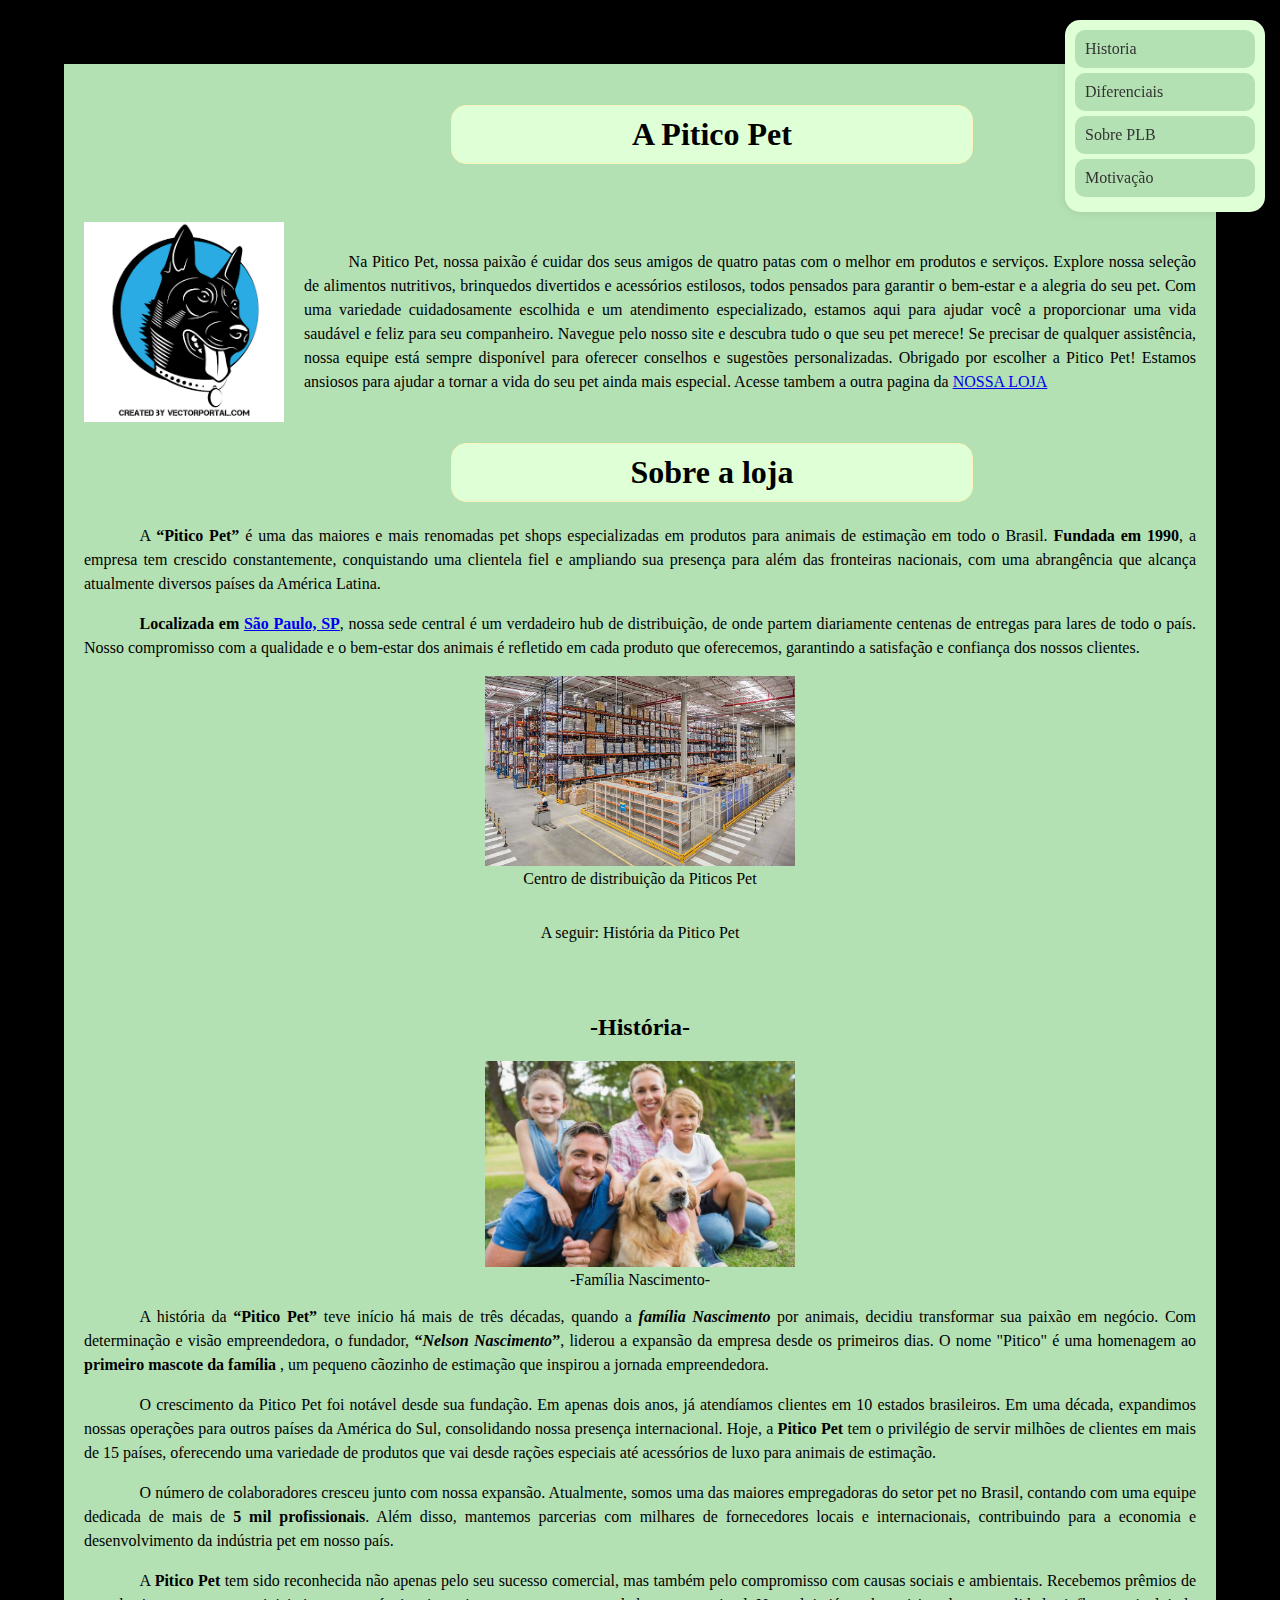
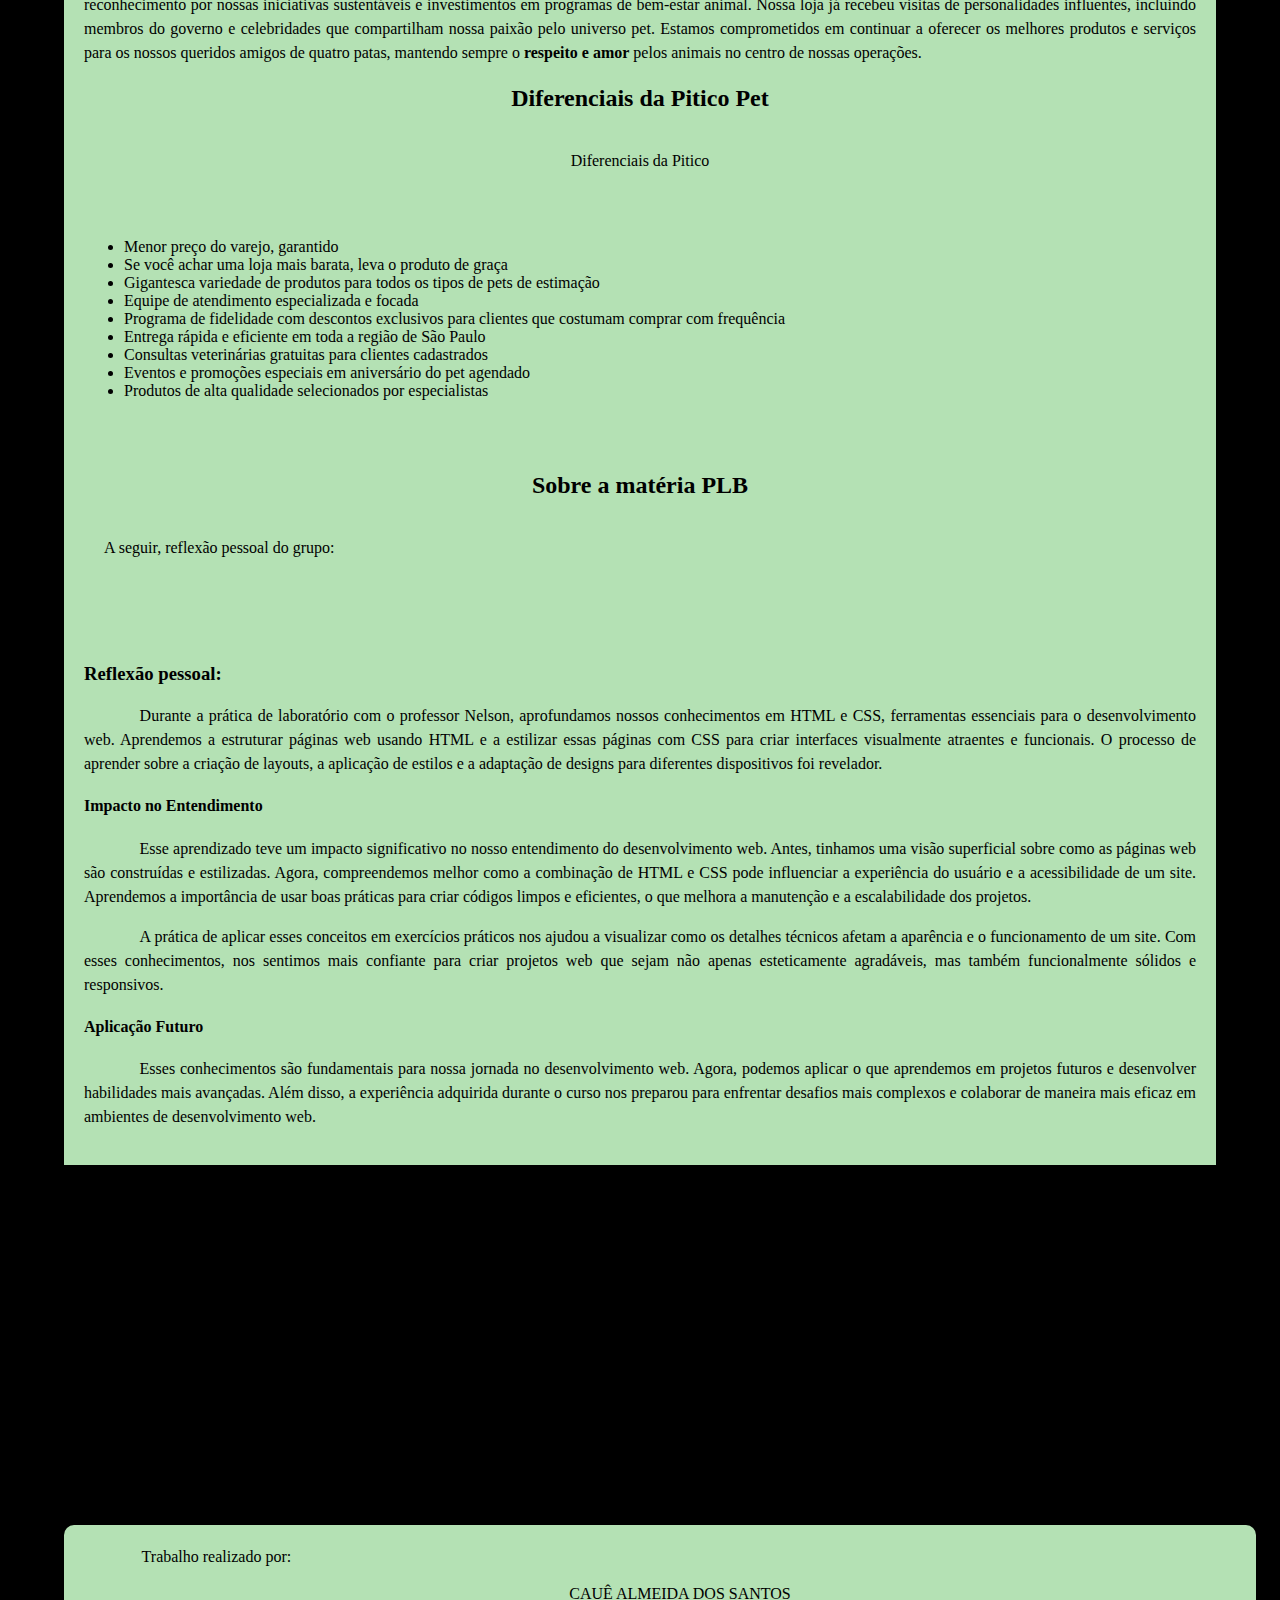
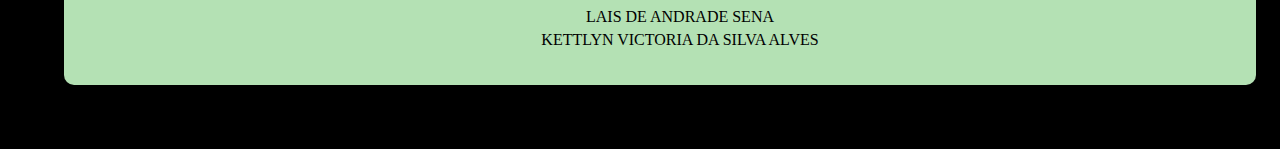
<file: index.html>
<!DOCTYPE html>
<html lang="en">
<head>
    <meta charset="UTF-8">
    <meta name="viewport" content="width=device-width, initial-scale=1.0">
    <title>Sobre o Pitico Pet</title>
    <link rel="stylesheet" href="css/style.css">
    <link rel="icon" type="logo.png" href="img/logo.png">
</head>
<body>
    
    <!--TRABALHO DE CAUÊ ALMEIDA DOS SANTOS-->
    <!--TRABALHO DE LAIS DE ANDRADE SENA-->
    <!--TRABALHO DE KETTLYN VICTORIA DA SILVA ALVES-->
    <main>
    <header>
    <div style="text-align: center;">
        <h1>A Pitico Pet</h1>
        <br></br>
        <div style="display: flex; align-items: center;">
        <img src="img/logo.png" alt="Imagem" style="margin-right: 20px;" width="200px;">
    
        <p> Na Pitico Pet, nossa paixão é cuidar dos seus amigos de quatro patas com o melhor em produtos e serviços. Explore nossa seleção de alimentos nutritivos, brinquedos divertidos e acessórios estilosos, todos pensados para garantir o bem-estar e a alegria do seu pet.
        Com uma variedade cuidadosamente escolhida e um atendimento especializado, estamos aqui para ajudar você a proporcionar uma vida saudável e feliz para seu companheiro. Navegue pelo nosso site e descubra tudo o que seu pet merece!    
        Se precisar de qualquer assistência, nossa equipe está sempre disponível para oferecer conselhos e sugestões personalizadas.
        Obrigado por escolher a Pitico Pet! Estamos ansiosos para ajudar a tornar a vida do seu pet ainda mais especial. Acesse tambem a outra pagina da <a href="index.html" target="_blank"> NOSSA LOJA</a></p>
        </div>
    </div>

    <nav>
        <div class="index">
            <a href="#historia">Historia</a>
            <a href="#diferenciais">Diferenciais</a>
            <a href="#materia">Sobre PLB</a>
            <a href="#motivacional">Motivação</a>
        </div>
    </nav>
    </header>

        <section>
            <h1>Sobre a loja</h1>
            <p> <code>
            A <strong><q>Pitico Pet</q></strong> é uma das maiores e mais renomadas pet shops
            especializadas em produtos para animais de estimação em todo o Brasil.
            <strong>Fundada em 1990</strong>, a empresa tem crescido constantemente,
            conquistando uma clientela fiel e ampliando sua presença para além das
            fronteiras nacionais, com uma abrangência que alcança atualmente
            diversos países da América Latina.
            </code> </p>

         <p><strong> <code>
            Localizada em <a href="https://maps.app.goo.gl/pyWLhvAabEpSeJSHA" target="_blank">São Paulo, SP</a></strong>, nossa sede central é um verdadeiro hub de distribuição, de onde partem diariamente centenas de entregas para lares
                de todo o país. Nosso compromisso com a qualidade e o bem-estar dos
                animais é refletido em cada produto que oferecemos, garantindo a
                satisfação e confiança dos nossos clientes.
         </code></p>

         <div style="text-align: center;">
            <figure>
                    <img src="img/centro-distribuicao.png" width="30%">
                    <figcaption><code>Centro de distribuição da Piticos Pet</code></figcaption>
            </figure>
         </div>
        </section>


    <section> 
            <div id="historia" style="height: 50px; padding: 20px;">A seguir: História da Pitico Pet</div>
            <h2 id="historia">-História-</h2>
            <div style="text-align: center;">
                <figure>
                    <img src="img/familia-nascimento.png" width="30%">
                    <figcaption>-Família Nascimento-</figcaption>
                </figure>
            </div>

            <p>A história da<strong> <q>Pitico Pet</q></strong> teve início há mais de três décadas, quando a
        <em><strong>família Nascimento</strong></em> por animais, decidiu transformar sua
        paixão em negócio. Com determinação e visão empreendedora, o
        fundador, <strong><q><em>Nelson Nascimento</em></q></strong>, liderou a expansão da empresa desde os
        primeiros dias. O nome "Pitico" é uma homenagem ao <strong>
            primeiro mascote
            da família
        </strong>, um pequeno cãozinho de estimação que inspirou a jornada
        empreendedora.</p>

        
            <p>O crescimento da Pitico Pet foi notável desde sua fundação. Em apenas
               dois anos, já atendíamos clientes em 10 estados brasileiros. Em uma
               década, expandimos nossas operações para outros países da América do
        Sul, consolidando nossa presença internacional. Hoje, a <strong>Pitico Pet</strong> tem o
        privilégio de servir milhões de clientes em mais de 15 países, oferecendo
        uma variedade de produtos que vai desde rações especiais até acessórios
        de luxo para animais de estimação.</p>
        
            <p>O número de colaboradores cresceu junto com nossa expansão.
        Atualmente, somos uma das maiores empregadoras do setor pet no Brasil,
        contando com uma equipe dedicada de mais de <strong>5 mil profissionais</strong>. Além
        disso, mantemos parcerias com milhares de fornecedores locais e
        internacionais, contribuindo para a economia e desenvolvimento da
        indústria pet em nosso país.</p>
        
            <p>A <strong>Pitico Pet</strong> tem sido reconhecida não apenas pelo seu sucesso
        comercial, mas também pelo compromisso com causas sociais e
        ambientais. Recebemos prêmios de reconhecimento por nossas iniciativas
        sustentáveis e investimentos em programas de bem-estar animal. Nossa
        loja já recebeu visitas de personalidades influentes, incluindo membros do
        governo e celebridades que compartilham nossa paixão pelo universo pet.
        Estamos comprometidos em continuar a oferecer os melhores produtos e
        serviços para os nossos queridos amigos de quatro patas, mantendo
        sempre o <strong> respeito e amor</strong> pelos animais no centro de nossas operações.</p>
            </section> 

    

    <div>
        <h2  id="diferenciais">Diferenciais da Pitico Pet</h2>
        <div id="diferenciais" style="height: 50px; padding: 20px;">Diferenciais da Pitico</div>

        <ul>
            <li>Menor preço do varejo, garantido</li>
            <li>Se você achar uma loja mais barata, leva o produto de graça</li>
            <li>Gigantesca variedade de produtos para todos os tipos de pets de estimação</li>
            <li>Equipe de atendimento especializada e focada</li>
            <li>Programa de fidelidade com descontos exclusivos para clientes que costumam comprar com frequência</li>
            <li>Entrega rápida e eficiente em toda a região de São Paulo</li>
            <li>Consultas veterinárias gratuitas para clientes cadastrados</li>
            <li>Eventos e promoções especiais em aniversário do pet agendado</li>
            <li>Produtos de alta qualidade selecionados por especialistas</li>
          </ul>
    </div>
    <br></br>
    <div>
        <h2 id="materia">Sobre a matéria PLB</h2>
        <div id="materia" style="height: 50px; padding: 20px;">A seguir, reflexão pessoal do grupo:</div>
        <br></br>
        <h3>Reflexão pessoal:</h3>
        <p>Durante a prática de laboratório com o professor Nelson, aprofundamos nossos conhecimentos em HTML e CSS, ferramentas essenciais para o desenvolvimento web. Aprendemos a estruturar páginas web usando HTML e a estilizar essas páginas com CSS para criar interfaces visualmente atraentes e funcionais. O processo de aprender sobre a criação de layouts, a aplicação de estilos e a adaptação de designs para diferentes dispositivos foi revelador.</p>

        <h4>Impacto no Entendimento</h4>
            
        <p>Esse aprendizado teve um impacto significativo no nosso entendimento do desenvolvimento web. Antes, tinhamos uma visão superficial sobre como as páginas web são construídas e estilizadas. Agora, compreendemos melhor como a combinação de HTML e CSS pode influenciar a experiência do usuário e a acessibilidade de um site. Aprendemos a importância de usar boas práticas para criar códigos limpos e eficientes, o que melhora a manutenção e a escalabilidade dos projetos.</p>
            
        <p>A prática de aplicar esses conceitos em exercícios práticos nos ajudou a visualizar como os detalhes técnicos afetam a aparência e o funcionamento de um site. Com esses conhecimentos, nos sentimos mais confiante para criar projetos web que sejam não apenas esteticamente agradáveis, mas também funcionalmente sólidos e responsivos.</p>
            
        <h4>Aplicação Futuro</h4>
            
        <p>Esses conhecimentos são fundamentais para nossa jornada no desenvolvimento web. Agora, podemos aplicar o que aprendemos em projetos futuros e desenvolver habilidades mais avançadas. Além disso, a experiência adquirida durante o curso nos preparou para enfrentar desafios mais complexos e colaborar de maneira mais eficaz em ambientes de desenvolvimento web.</p>

    </div>

</main>

    <br></br>
    <br></br>
    <br></br>

    <div id="motivacional" style="height: 50px; padding: 20px;">A seguir, frase motivacional:</div>

    <article>
        <blockquote>
            <p>A verdadeira motivação vem de realização, desenvolvimento pessoal, satisfação no trabalho e reconhecimento.</p>
            <cite>Frederick Herzberg</cite>
        </blockquote>
    </article>

    <br></br>
    <br></br>
  

<footer>
    <p>Trabalho realizado por:</p>
    <ul>
        <li>CAUÊ ALMEIDA DOS SANTOS</li>
        <li>LAIS DE ANDRADE SENA</li>
        <li>KETTLYN VICTORIA DA SILVA ALVES</li>
    </ul>
</footer>


</body>
</html>
</file>
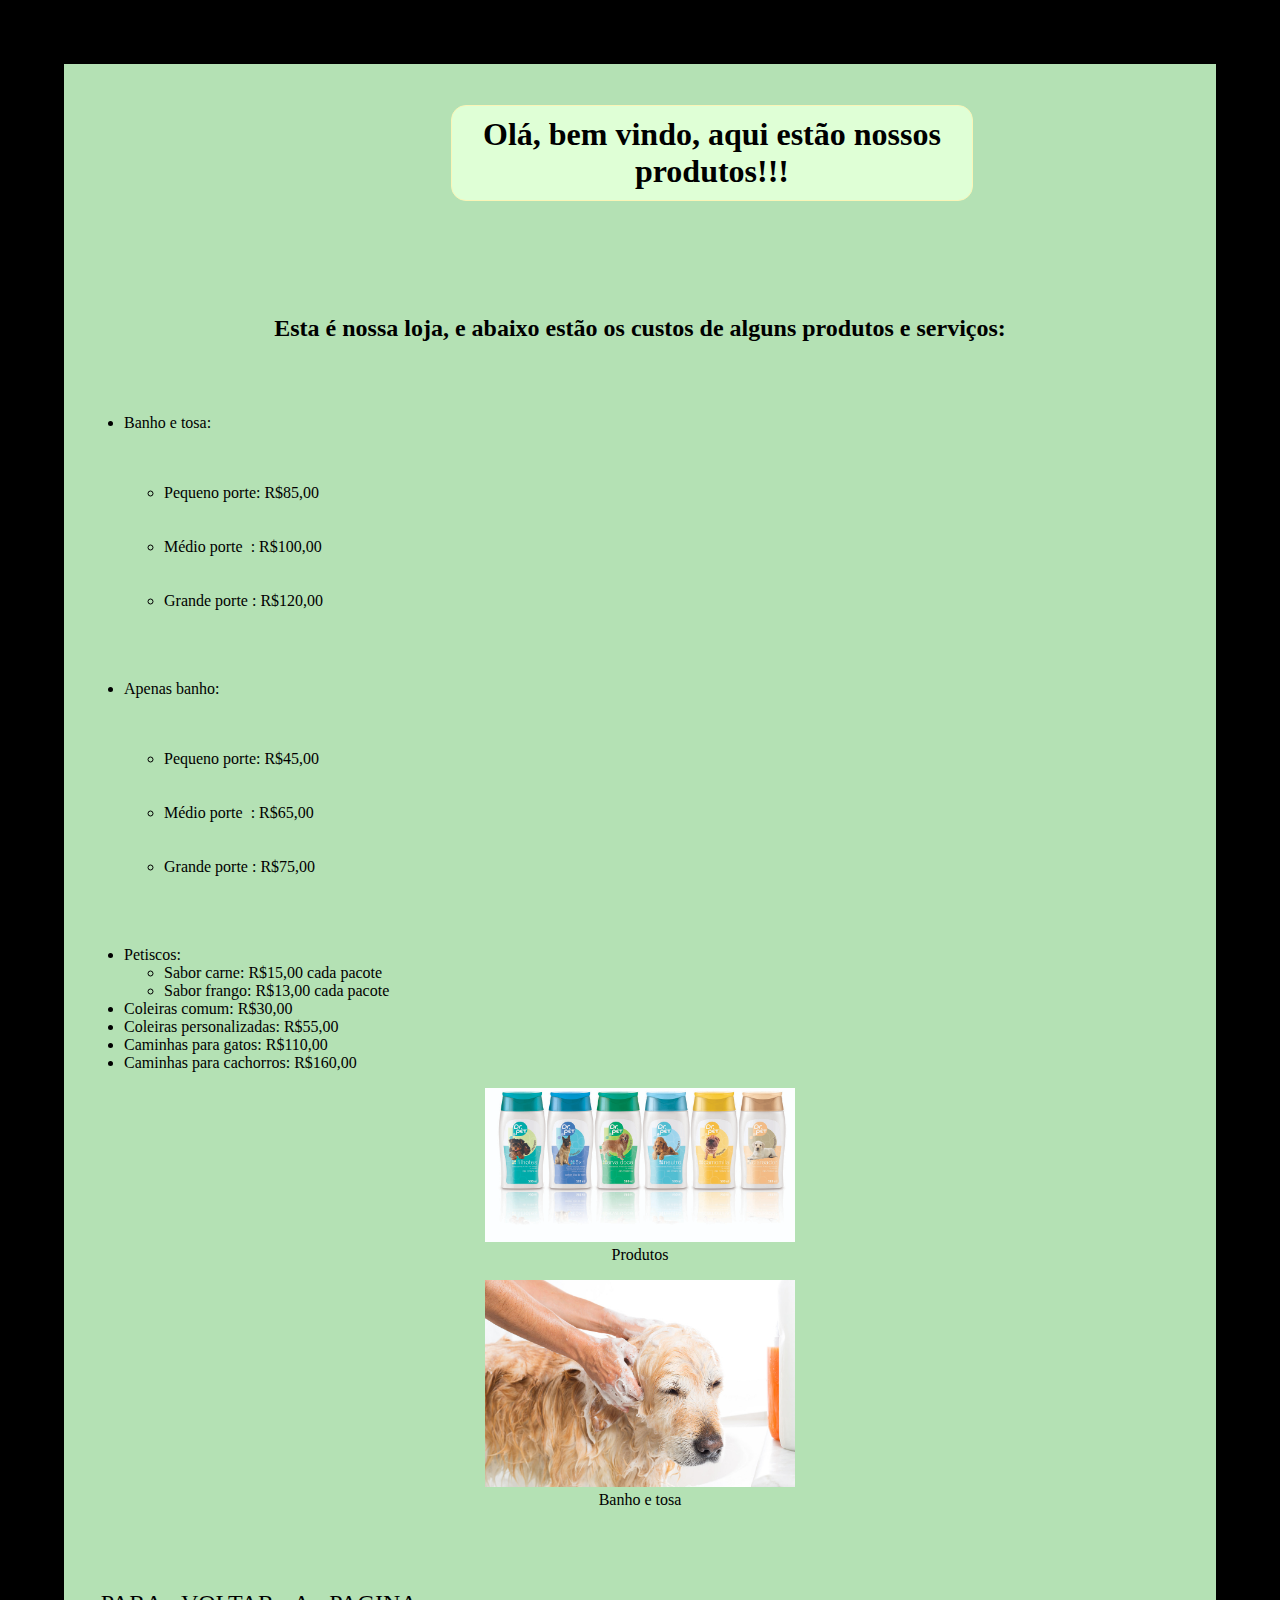
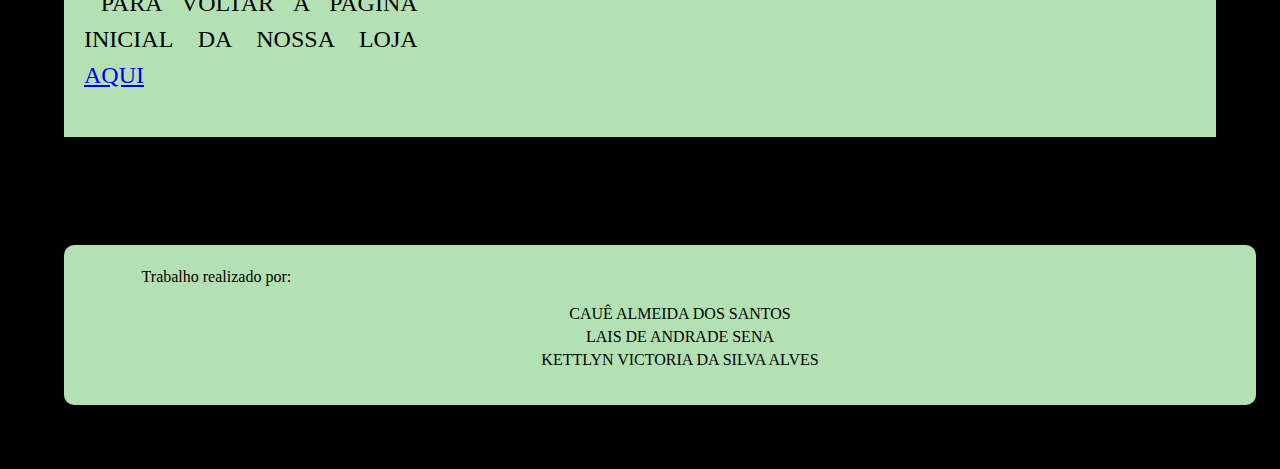
<file: loja.html>
<!DOCTYPE html>
<html lang="en">
<head>
    <meta charset="UTF-8">
    <meta name="viewport" content="width=device-width, initial-scale=1.0">
    <title>Pitico Pet</title>
    <meta charset="utf-8">
    <link rel="icon" type="logo.png" href="img/logo.png">
   <link rel="stylesheet" href="css/style.css">
</head>
<body>
    <main>
    <!--TRABALHO DE CAUÊ ALMEIDA DOS SANTOS-->
    <!--TRABALHO DE LAIS DE ANDRADE SENA-->
    <!--TRABALHO DE KETTLYN VICTORIA DA SILVA ALVES-->
    <h1 style="text-align: center;">Olá, bem vindo, aqui estão nossos produtos!!!</h1>
    <br></br>
    <br></br>
    <h2>Esta é nossa loja, e abaixo estão os custos de alguns produtos e serviços: </h2>
    <br></br>
    <ul>
            <li>Banho e tosa:
                <ul>
                    <pre>

                            <li>Pequeno porte: R$85,00</li>
                            <li>Médio porte  : R$100,00</li>
                            <li>Grande porte : R$120,00</li>
                        
                    </pre>
                </ul>
                </li>
            <li>Apenas banho:
                <ul>
                    <pre>
                        
                            <li>Pequeno porte: R$45,00</li>
                            <li>Médio porte  : R$65,00</li>
                            <li>Grande porte : R$75,00</li>
                        
                    </pre>
                </ul>
                </li>
        <li>Petiscos: 
            <ul>
                <li>Sabor carne: R$15,00 cada pacote</li>
                <li>Sabor frango: R$13,00 cada pacote</li>
            </ul>
            </li>
        <li>Coleiras comum: R$30,00</li>
        <li>Coleiras personalizadas: R$55,00</li>
        <li>Caminhas para gatos: R$110,00</li>
        <li>Caminhas para cachorros: R$160,00</li>
      </ul>

      <div style="text-align: center;">
        <figure>
            <img src="img/lava.png" width="30%">
            <figcaption>Produtos</figcaption>
        </figure>
    </div>

    <div style="text-align: center;">
        <figure>
            <img src="img/banho.png" width="30%">
            <figcaption> Banho e tosa</figcaption>
        </figure>
    </div>
    <br></br>
   <p style="font-size: x-large; width: 30%;"> PARA VOLTAR A PAGINA INICIAL DA NOSSA LOJA <a href="sobre.html" target="_blank">AQUI</a> </P>
    
   </main>

   <br></br>
    <br></br>
    <br></br>
    
    <footer>
        <p>Trabalho realizado por:</p>
        <ul>
            <li>CAUÊ ALMEIDA DOS SANTOS</li>
            <li>LAIS DE ANDRADE SENA</li>
            <li>KETTLYN VICTORIA DA SILVA ALVES</li>
        </ul>
    </footer>
</body>
</html>
</file>
<file: css/style.css>
*{
    font-family: Georgia, 'Times New Roman', Times, serif
}
:root {
    --cor1: rgb(250, 245, 183);
    --cor2: #000000;
    --cor3: #B4E1B4;
    --cor4: #DFFFD6;
    --cor5: #5FBF5F;
    }
    

body {
    background-color: var(--cor2);
    margin: 5%;
}

main{
    background-color: var(--cor3);
    padding: 20px;
    border: 10px;
    
}

h1 {
    margin-left: 33%;
    border: 1px solid var(--cor1);
    border-radius: 15px;
    background-color: var(--cor4);
    padding: 10px;
    width: 500px;
    text-align: center;

}

h2 {
    text-align: center;
}

ul {
    font-size: medium;
}

p{
    font-size: 16px;
    text-align: justify;
    text-indent: 5%;
    line-height: 1.5;


}

.index {
    position: fixed;
    top: 20px;
    right: 15px;
    width: 180px;
    background-color: var(--cor4);
    border-radius: 15px;
    box-shadow: 0 0 10px rgba(0,0,0,0.1);
    padding: 10px;
    z-index: 1000;
}

.index a {
    display: block;
    padding: 10px;
    text-decoration: none;
    color: #333;
    border-radius: 10px;
    margin-bottom: 5px;
    background-color: var(--cor3);
}

.index a:hover {
    background-color: var(--cor5);
    margin-bottom: 20px;
}

#historia, #diferenciais {
    text-align: center;
}

footer {
    border-radius: 10px;
    background-color: var(--cor3); 
    color: var(--cor2); 
    text-align: center; 
    padding: 20px;
    margin-right: 50px;
    bottom: 0; 
    width: 100%;
}

/* Estiliza o parágrafo dentro do rodapé */
footer p {
    margin: 0; 
}

/* Estiliza a lista no rodapé */
footer ul {
    list-style-type: none; 
}

footer ul li {
    margin: 5px ; 
}
</file>
